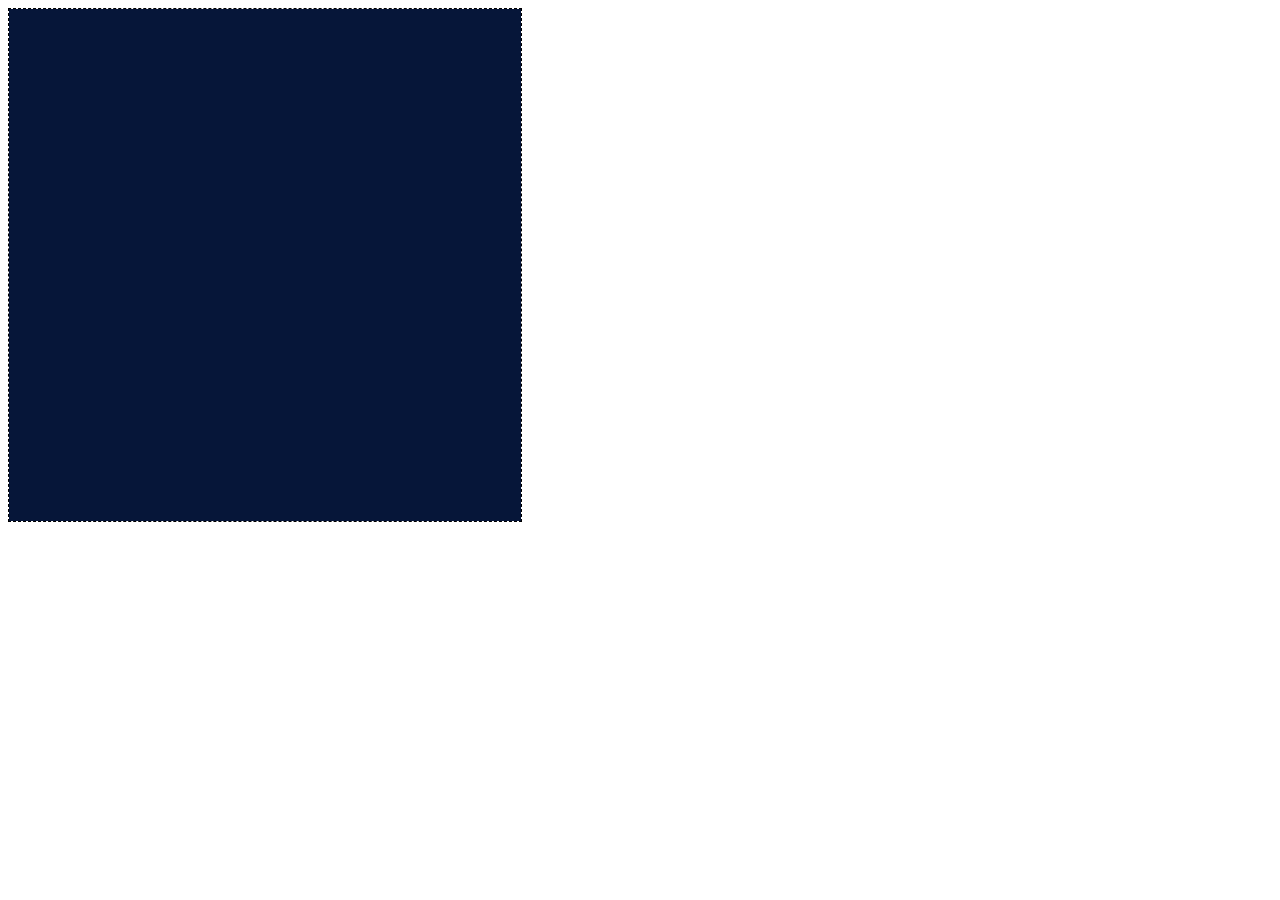
<file: LearningPixi-master/examples/02_displayingTheCanvas.html>
<!doctype html>
<meta charset="utf-8">
<title>Displaying the canvas</title>
<body>
<script src="../pixi/pixi.min.js"></script>
<script>

//Create a Pixi Application
let app = new PIXI.Application({ 
    width: 256, 
    height: 256,                       
    antialiasing: true, 
    transparent: false, 
    resolution: 1
  }
);

//Add the canvas that Pixi automatically created for you to the HTML document
document.body.appendChild(app.view);

//If you want to make the canvas fill the entire window, you can apply this
//CSS styling:
/*
app.renderer.view.style.position = "absolute"
app.renderer.view.style.width = window.innerWidth + "px";
app.renderer.view.style.height = window.innerHeight + "px";
app.renderer.view.style.display = "block";
*/

//The `renderer.view` is just an ordinary `<canvas>` element.
//Here's how you can reference to add an optional dashed 
//border around the canvas 
app.renderer.view.style.border = "1px dashed black";

//To resize the canvas
app.renderer.resize(512, 512);

//To change the background color
app.renderer.backgroundColor = 0x061639;

</script>
</body>
</file>
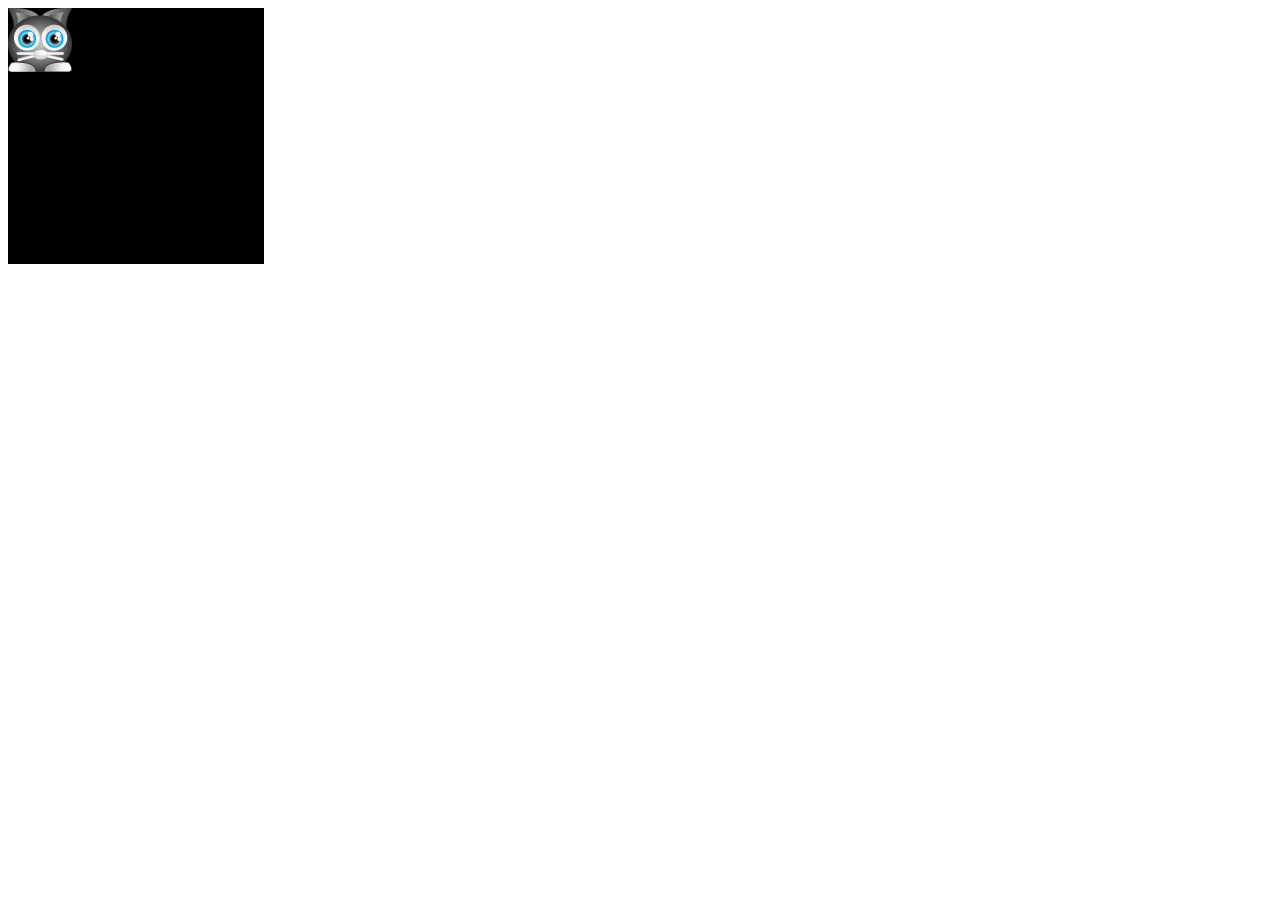
<file: LearningPixi-master/examples/03_spriteFromImage.html>
<!doctype html>
<meta charset="utf-8">
<title>Make a sprite from an image</title>
<body>
<script src="../pixi/pixi.min.js"></script>
<script>

//Create a Pixi Application
let app = new PIXI.Application({ 
    width: 256, 
    height: 256,                       
    antialiasing: true, 
    transparent: false, 
    resolution: 1
  }
);

//Add the canvas that Pixi automatically created for you to the HTML document
document.body.appendChild(app.view);

//load an image and run the `setup` function when it's done
PIXI.loader
  .add("images/cat.png")
  .load(setup);

//This `setup` function will run when the image has loaded
function setup() {

  //Create the cat sprite
  let cat = new PIXI.Sprite(PIXI.loader.resources["images/cat.png"].texture);
  
  //You can also create the `cat` sprite from the texture, like this:
  //let cat = new PIXI.Sprite(PIXI.TextureCache["images/cat.png"]);

  //Add the cat to the stage
  app.stage.addChild(cat);

  //If you ever need to, here's how you can clean out WebGL's GPU
  //memory manually
  /*
  Object.keys(TextureCache).forEach(function(texture) {
    TextureCache[texture].destroy(true);
  });
  */
}
</script>
</body>
</file>
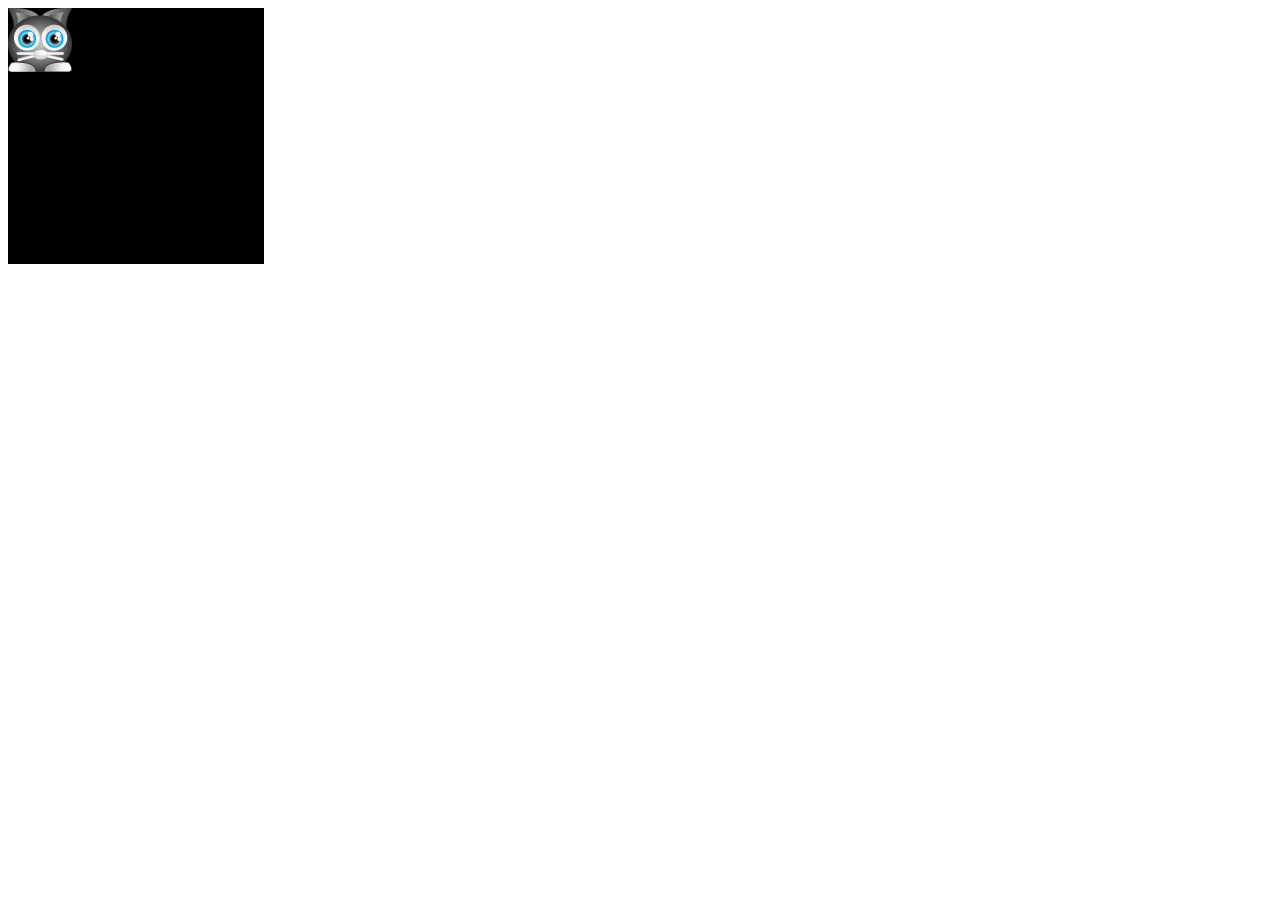
<file: LearningPixi-master/examples/04_aliases.html>
<!doctype html>
<meta charset="utf-8">
<title>Using aliases</title>
<body>
<script src="../pixi/pixi.min.js"></script>
<script>

//Aliases
let Application = PIXI.Application,
    loader = PIXI.loader,
    resources = PIXI.loader.resources,
    Sprite = PIXI.Sprite;

//Create a Pixi Application
let app = new Application({ 
    width: 256, 
    height: 256,                       
    antialiasing: true, 
    transparent: false, 
    resolution: 1
  }
);

//Add the canvas that Pixi automatically created for you to the HTML document
document.body.appendChild(app.view);

//load an image and run the `setup` function when it's done
loader
  .add("images/cat.png")
  .load(setup);

//This `setup` function will run when the image has loaded
function setup() {

  //Create the cat sprite
  let cat = new Sprite(resources["images/cat.png"].texture);
  
  //Add the cat to the stage
  app.stage.addChild(cat);

  //If you ever need to, here's how you can clean out WebGL's GPU
  //memory manually
  /*
  Object.keys(TextureCache).forEach(function(texture) {
    TextureCache[texture].destroy(true);
  });
  */
}
</script>
</body>
</file>
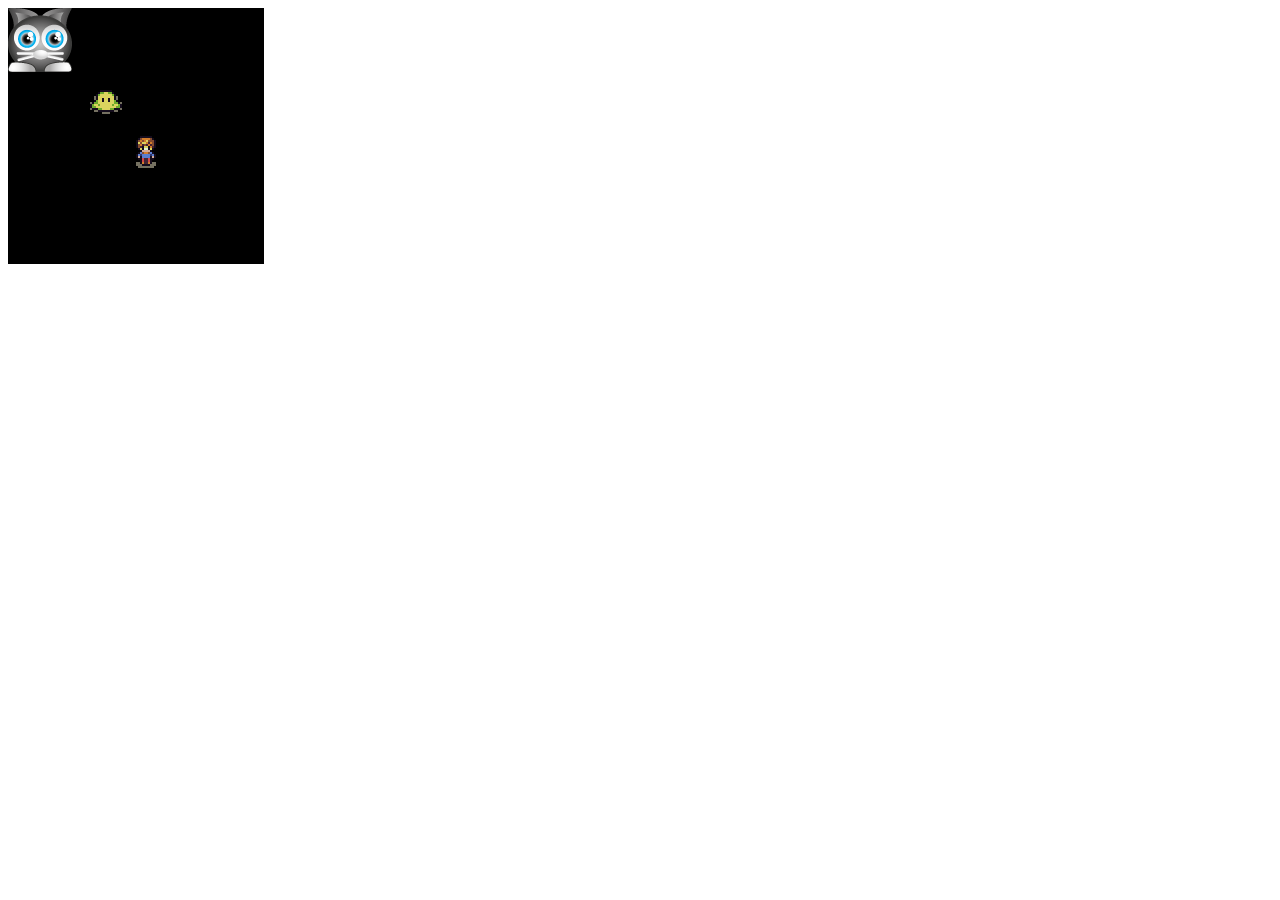
<file: LearningPixi-master/examples/05_loadingProgress.html>
<!doctype html>
<meta charset="utf-8">
<title>Loading progress</title>
<body>
<script src="../pixi/pixi.min.js"></script>
<script>

//Aliases
let Application = PIXI.Application,
    Container = PIXI.Container,
    loader = PIXI.loader,
    resources = PIXI.loader.resources,
    TextureCache = PIXI.utils.TextureCache,
    Sprite = PIXI.Sprite;

//Create a Pixi Application
let app = new Application({ 
    width: 256, 
    height: 256,                       
    antialiasing: true, 
    transparent: false, 
    resolution: 1
  }
);

//Add the canvas that Pixi automatically created for you to the HTML document
document.body.appendChild(app.view);

//Use Pixi's built-in `loader` module to load an image
loader
  .add([
    "images/cat.png",
    "images/blob.png",
    "images/explorer.png"
  ])
  .on("progress", loadProgressHandler)
  .load(setup);

function loadProgressHandler(loader, resource) {

  //Display the file `url` currently being loaded
  console.log("loading: " + resource.url); 

  //If you gave your files names with the `add` method, you can access
  //them like this
  //console.log("loading: " + resource.name);

  //Display the precentage of files currently loaded
  console.log("progress: " + loader.progress + "%"); 
}

function setup() {
  console.log("setup"); 

  //Create the sprites
  let cat = new Sprite(resources["images/cat.png"].texture),
      blob = new Sprite(resources["images/blob.png"].texture),
      explorer = new Sprite(resources["images/explorer.png"].texture);

  //Add the sprites to the stage
  app.stage.addChild(cat);
  app.stage.addChild(blob);
  app.stage.addChild(explorer);

  //Position the sprites
  blob.position.set(82, 82);
  explorer.position.set(128, 128);
  
}
</script>
</body>
</file>
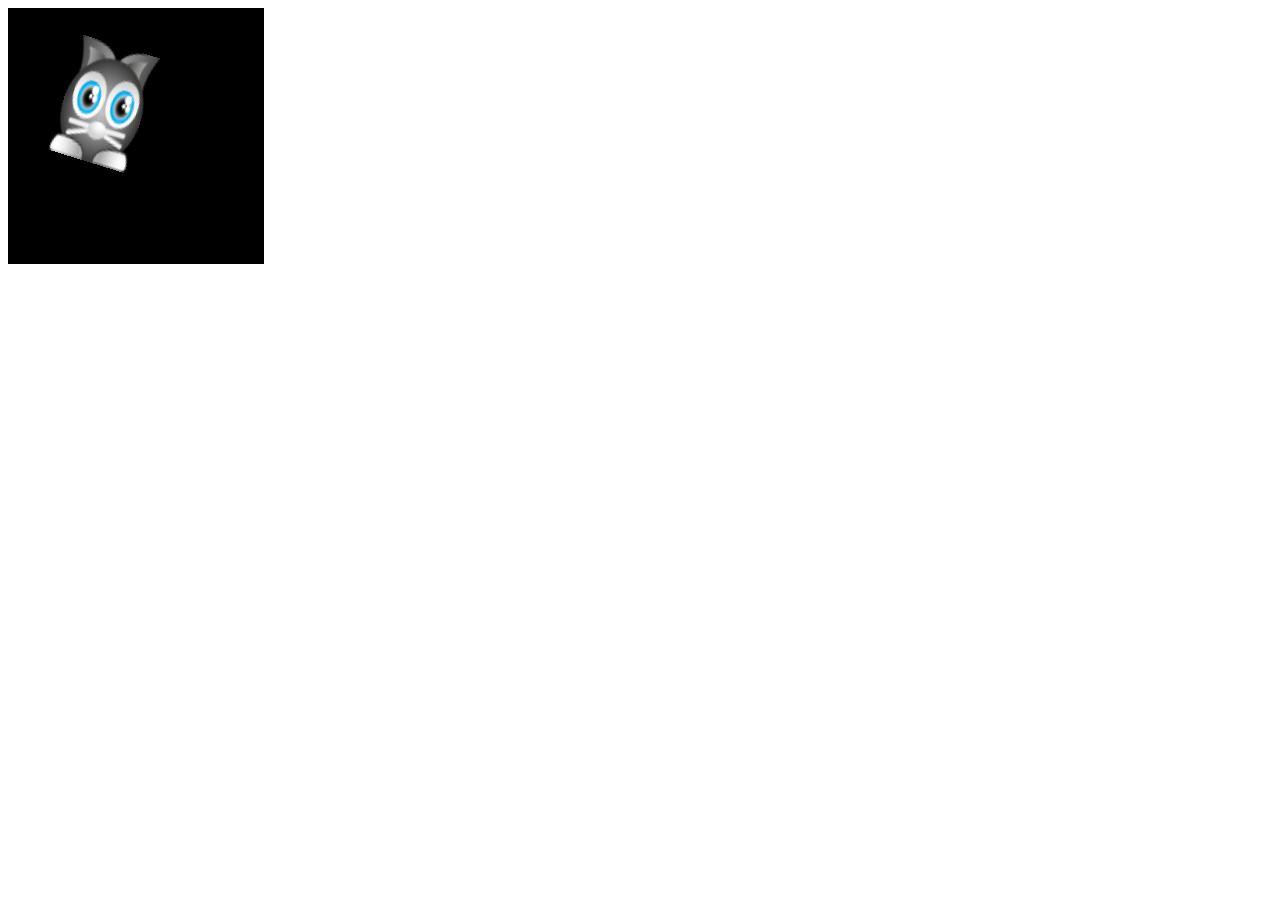
<file: LearningPixi-master/examples/06_positionAndRotation.html>
<!doctype html>
<meta charset="utf-8">
<title>Make a sprite from and image</title>
<body>
<script src="../pixi/pixi.min.js"></script>
<script>

//Aliases
let Application = PIXI.Application,
    Container = PIXI.Container,
    loader = PIXI.loader,
    resources = PIXI.loader.resources,
    TextureCache = PIXI.utils.TextureCache,
    Sprite = PIXI.Sprite;

//Create a Pixi Application
let app = new Application({ 
    width: 256, 
    height: 256,                       
    antialiasing: true, 
    transparent: false, 
    resolution: 1
  }
);

//Add the canvas that Pixi automatically created for you to the HTML document
document.body.appendChild(app.view);

//load an image and run the `setup` function when it's done
loader
  .add("images/cat.png")
  .load(setup);

function setup() {

  //Create the `cat` sprite from the texture
  let cat = new Sprite(resources["images/cat.png"].texture);

  //Position the sprite and change its width and height
  cat.x = 96;
  cat.y = 96;

  //Optionally change the width and height
  cat.width = 80;
  cat.height = 120;

  //Optionally center the sprite's anchor point
  cat.anchor.x = 0.5;
  cat.anchor.y = 0.5;
 
  //Rotate the sprite
  cat.rotation = 0.3;

  //You can use this alternative syntax to set the
  //sprites anchor point, scale and rotation
  /*
  cat.anchor.set(0.5, 0.5);
  cat.position.set(120, 120);
  cat.scale.set(1.5, 3);
  */

  //Add the cat to the stage
  app.stage.addChild(cat);
}
</script>
</body>
</file>
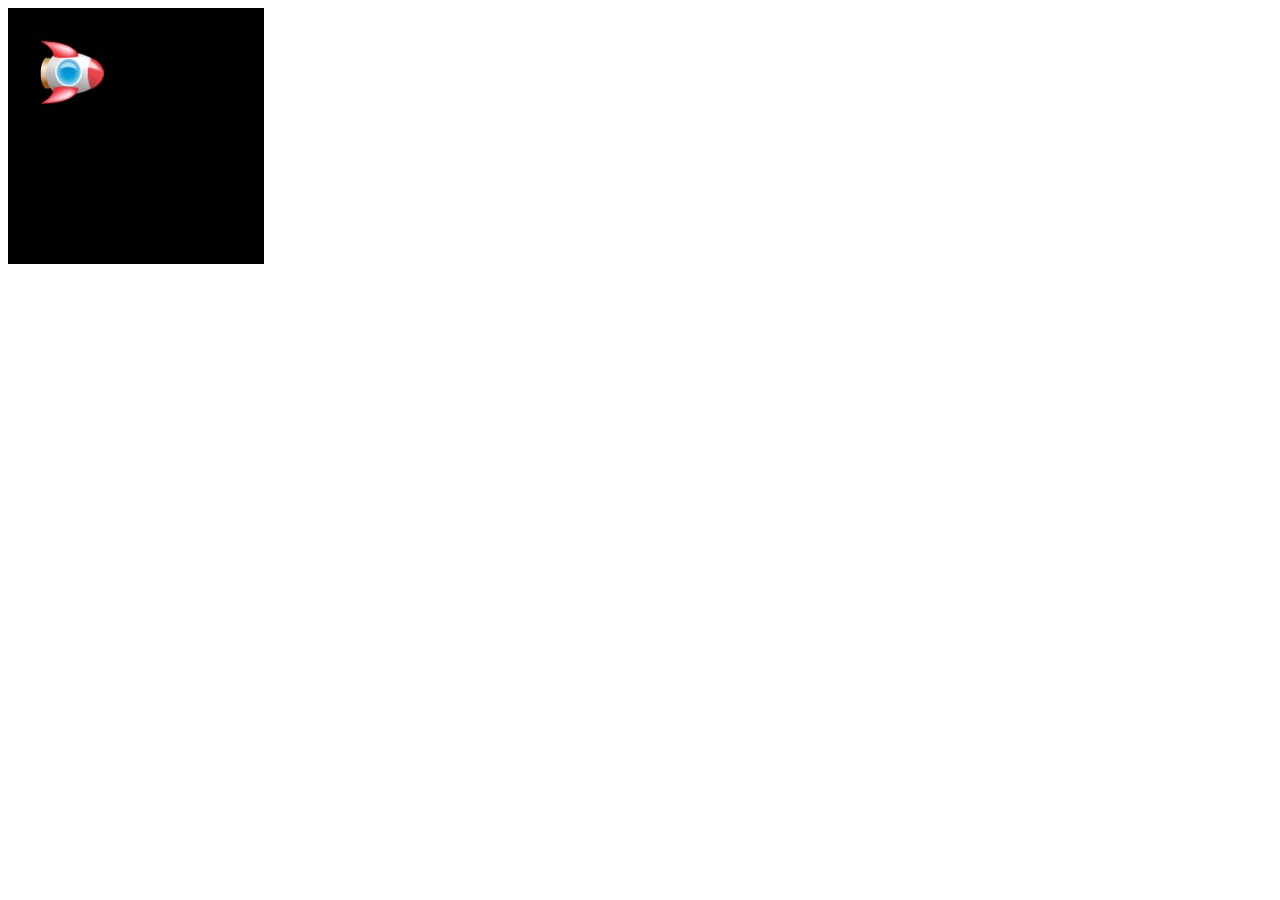
<file: LearningPixi-master/examples/07_spriteFromTileset.html>
<!doctype html>
<meta charset="utf-8">
<title>Make a sprite from a tileset sub-image</title>
<body>
<script src="../pixi/pixi.min.js"></script>
<script>

//Aliases
let Application = PIXI.Application,
    Container = PIXI.Container,
    loader = PIXI.loader,
    resources = PIXI.loader.resources,
    TextureCache = PIXI.utils.TextureCache,
    Sprite = PIXI.Sprite,
    Rectangle = PIXI.Rectangle;

//Create a Pixi Application
let app = new Application({ 
    width: 256, 
    height: 256,                       
    antialiasing: true, 
    transparent: false, 
    resolution: 1
  }
);

//Add the canvas that Pixi automatically created for you to the HTML document
document.body.appendChild(app.view);

//load an image and run the `setup` function when it's done
loader
  .add("images/tileset.png")
  .load(setup);

function setup() {

  //Create the `tileset` sprite from the texture
  let texture = TextureCache["images/tileset.png"];

  //Create a rectangle object that defines the position and
  //size of the sub-image you want to extract from the texture
  let rectangle = new Rectangle(192, 128, 64, 64);

  //Tell the texture to use that rectangular section
  texture.frame = rectangle;

  //Create the sprite from the texture
  let rocket = new Sprite(texture);

  //Position the rocket sprite on the canvas
  rocket.x = 32;
  rocket.y = 32;

  //Optionally use `pivot` to move the sprite's x and y position
  /*
  rocket.pivot.set(32, 32);
  rocket.rotation = 0.3;
  console.log(rocket.position)
  */

  //Add the rocket to the stage
  app.stage.addChild(rocket);
}
</script>
</body>
</file>
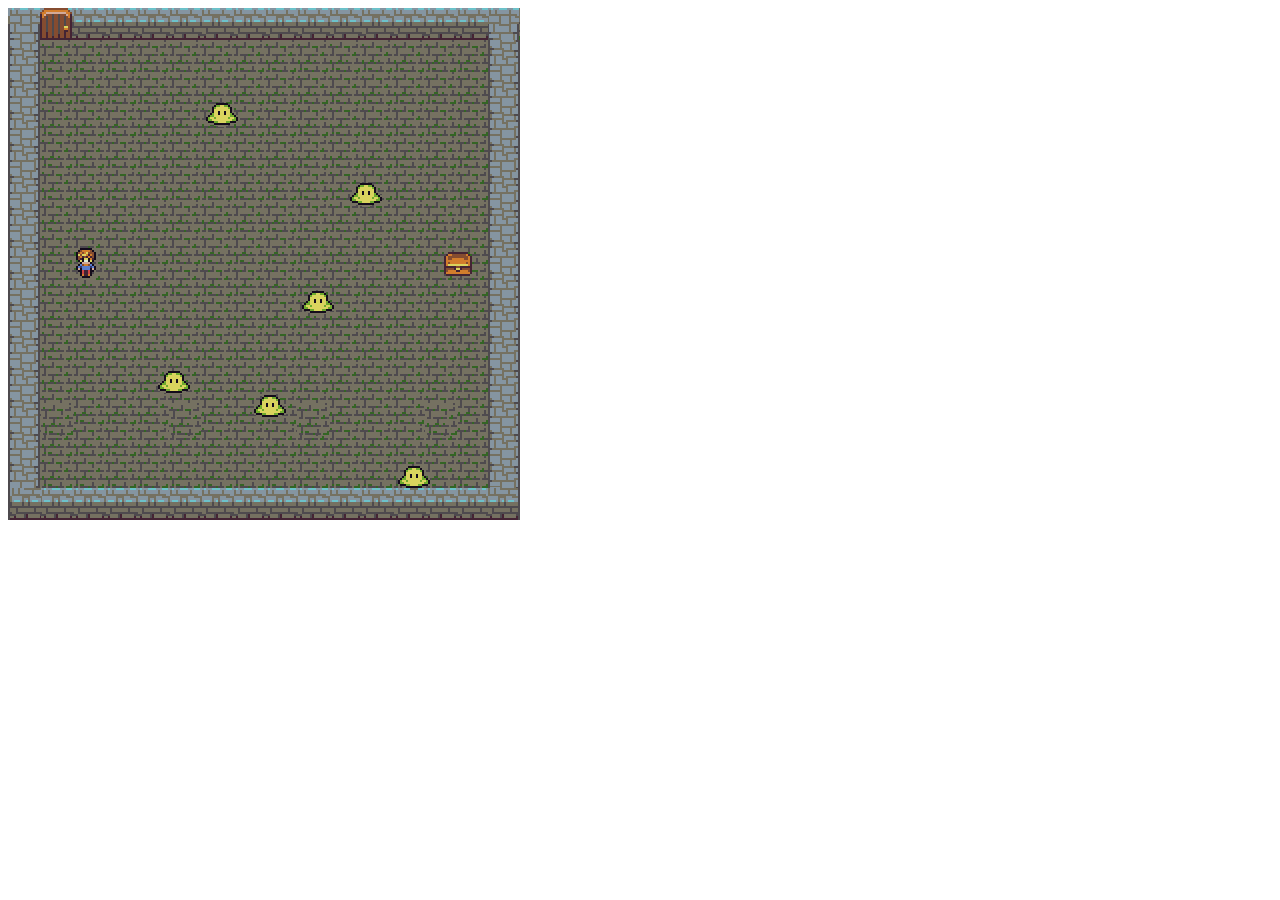
<file: LearningPixi-master/examples/08_spriteFromTextureAtlas.html>
<!doctype html>
<meta charset="utf-8">
<title>Make a sprite from a texture atlas</title>
<body>
<script src="../pixi/pixi.min.js"></script>
<script>

//Aliases
let Application = PIXI.Application,
    Container = PIXI.Container,
    loader = PIXI.loader,
    resources = PIXI.loader.resources,
    TextureCache = PIXI.utils.TextureCache,
    Sprite = PIXI.Sprite,
    Rectangle = PIXI.Rectangle;

//Create a Pixi Application
let app = new Application({ 
    width: 512, 
    height: 512,                       
    antialiasing: true, 
    transparent: false, 
    resolution: 1
  }
);

//Add the canvas that Pixi automatically created for you to the HTML document
document.body.appendChild(app.view);

//load a JSON file and run the `setup` function when it's done
loader
  .add("images/treasureHunter.json")
  .load(setup);

//Define variables that might be used in more 
//than one function
let dungeon, explorer, treasure, door, id;

function setup() {

  //There are 3 ways to make sprites from textures atlas frames

  //1. Access the `TextureCache` directly
  let dungeonTexture = TextureCache["dungeon.png"];
  dungeon = new Sprite(dungeonTexture);
  app.stage.addChild(dungeon);

  //2. Access the texture using throuhg the loader's `resources`:
  explorer = new Sprite(
    resources["images/treasureHunter.json"].textures["explorer.png"]
  );
  explorer.x = 68;

  //Center the explorer vertically
  explorer.y = app.stage.height / 2 - explorer.height / 2;
  app.stage.addChild(explorer);

  //3. Create an optional alias called `id` for all the texture atlas 
  //frame id textures.
  id = PIXI.loader.resources["images/treasureHunter.json"].textures; 
  
  //Make the treasure box using the alias
  treasure = new Sprite(id["treasure.png"]);
  app.stage.addChild(treasure);

  //Position the treasure next to the right edge of the canvas
  treasure.x = app.stage.width - treasure.width - 48;
  treasure.y = app.stage.height / 2 - treasure.height / 2;
  app.stage.addChild(treasure);

  //Make the exit door
  door = new Sprite(id["door.png"]); 
  door.position.set(32, 0);
  app.stage.addChild(door);

  //Make the blobs
  let numberOfBlobs = 6,
      spacing = 48,
      xOffset = 150;

  //Make as many blobs as there are `numberOfBlobs`
  for (let i = 0; i < numberOfBlobs; i++) {

    //Make a blob
    let blob = new Sprite(id["blob.png"]);

    //Space each blob horizontally according to the `spacing` value.
    //`xOffset` determines the point from the left of the screen
    //at which the first blob should be added.
    let x = spacing * i + xOffset;

    //Give the blob a random y position
    //(`randomInt` is a custom function - see below)
    let y = randomInt(0, app.stage.height - blob.height);

    //Set the blob's position
    blob.x = x;
    blob.y = y;

    //Add the blob sprite to the stage
    app.stage.addChild(blob);
  }
}

//The `randomInt` helper function
function randomInt(min, max) {
  return Math.floor(Math.random() * (max - min + 1)) + min;
}

</script>
</body>
</file>
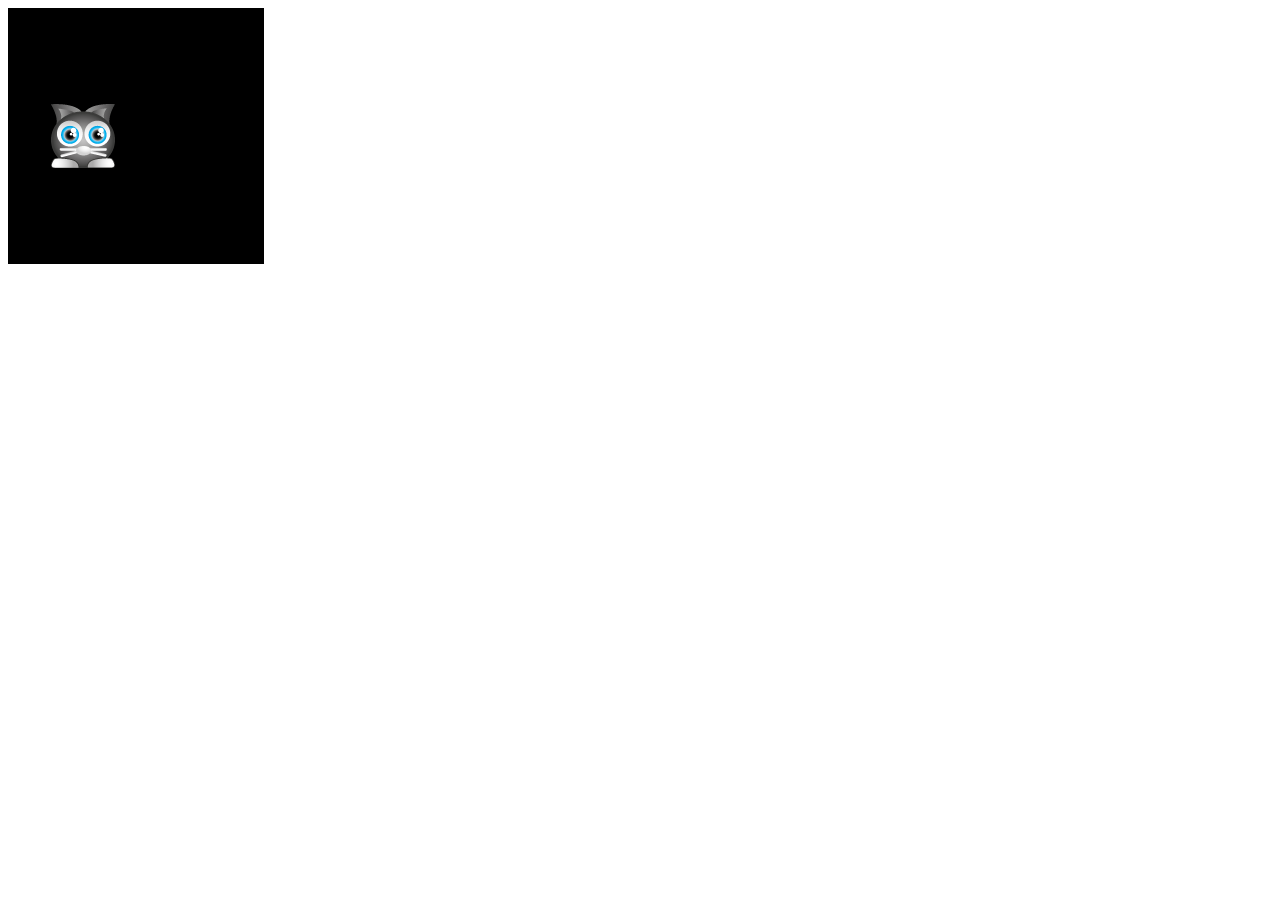
<file: LearningPixi-master/examples/09_movingSprites.html>
<!doctype html>
<meta charset="utf-8">
<title>Moving sprites</title>
<body>
<script src="../pixi/pixi.min.js"></script>
<script>

//Aliases
let Application = PIXI.Application,
    Container = PIXI.Container,
    loader = PIXI.loader,
    resources = PIXI.loader.resources,
    TextureCache = PIXI.utils.TextureCache,
    Sprite = PIXI.Sprite;

//Create a Pixi Application
let app = new Application({ 
    width: 256, 
    height: 256,                       
    antialiasing: true, 
    transparent: false, 
    resolution: 1
  }
);

//Add the canvas that Pixi automatically created for you to the HTML document
document.body.appendChild(app.view);

loader
  .add("images/cat.png")
  .load(setup);

//Define any variables that are used in more than one function
let cat;

function setup() {

  //Create the `cat` sprite 
  cat = new Sprite(resources["images/cat.png"].texture);
  cat.y = 96; 
  app.stage.addChild(cat);
 
  //Start the game loop by adding the `gameLoop` function to
  //Pixi's `ticker` and providing it with a `delta` argument.
  //Any functions added to the `ticker` will be called 60 times per second.
  //This means that the `gameLoop` function (defined in the code ahead) will be updated
  //60 times per second. 
  app.ticker.add(delta => gameLoop(delta));
}

function gameLoop(delta){

  //Move the cat 1 pixel 
  cat.x += 1;

  //The `delta` value represents the amount of fractional lag between frames.
  //You can optionally add it to the cat's position, to make the cat's animation
  //independent of the frame rate. Whether or not you choose to add it is largely an 
  //aestheic choice, and the difference in the effect will only really be noticable
  //if your animation is struggling to keep up with a consistent 60 frames per second
  //display rate.
  //cat.x += 1 + delta;
}
</script>
</body>
</file>
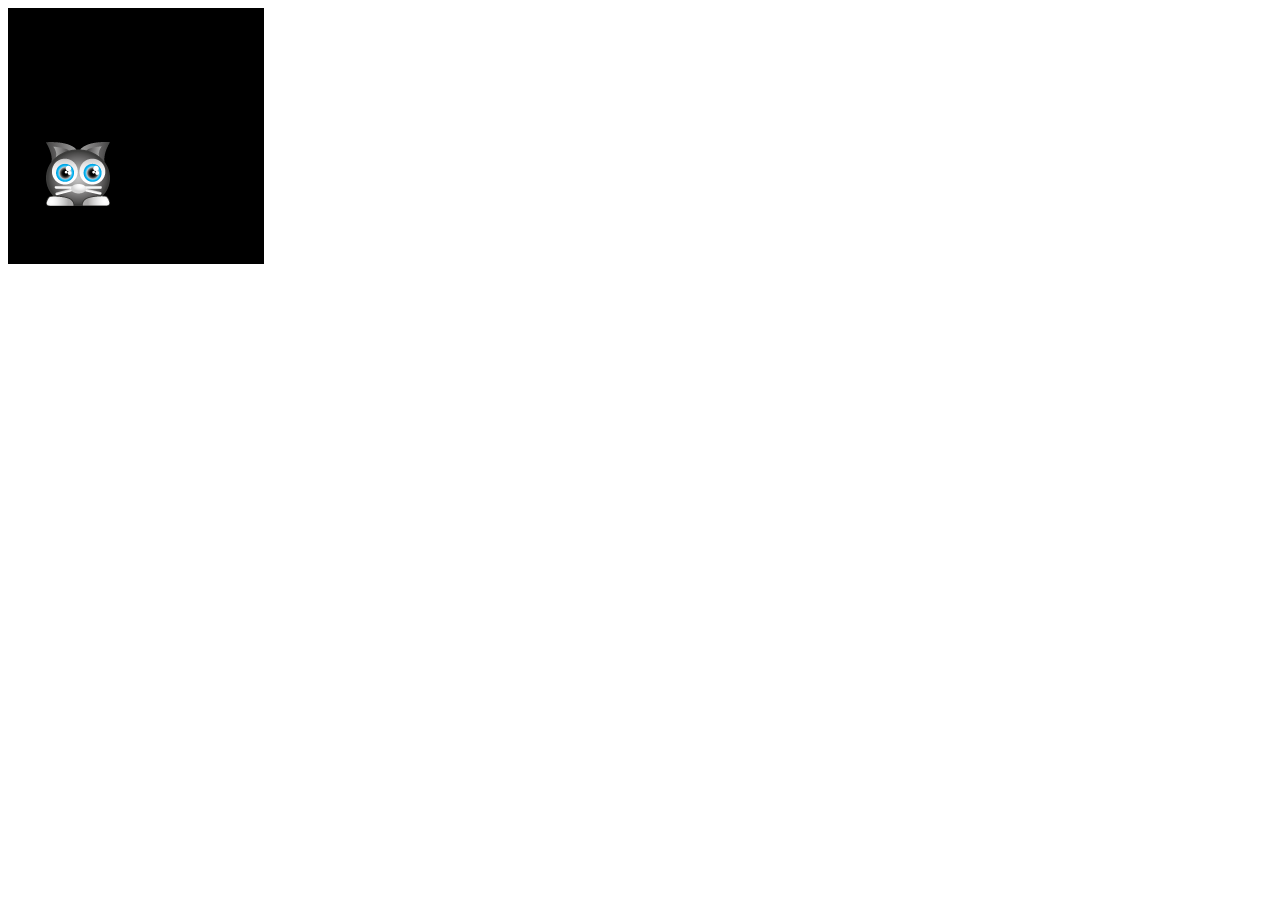
<file: LearningPixi-master/examples/10_velocityVariables.html>
<!doctype html>
<meta charset="utf-8">
<title>Velocity variables</title>
<body>
<script src="../pixi/pixi.min.js"></script>
<script>

//Aliases
let Application = PIXI.Application,
    Container = PIXI.Container,
    loader = PIXI.loader,
    resources = PIXI.loader.resources,
    TextureCache = PIXI.utils.TextureCache,
    Sprite = PIXI.Sprite;

//Create a Pixi Application
let app = new Application({ 
    width: 256, 
    height: 256,                       
    antialiasing: true, 
    transparent: false, 
    resolution: 1
  }
);

//Add the canvas that Pixi automatically created for you to the HTML document
document.body.appendChild(app.view);

loader
  .add("images/cat.png")
  .load(setup);

//Define any variables that are used in more than one function
let cat;

function setup() {

  //Create the `cat` sprite 
  cat = new Sprite(resources["images/cat.png"].texture);
  cat.y = 96; 
  cat.vx = 0;
  cat.vy = 0;
  app.stage.addChild(cat);
 
  //Start the game loop 
  app.ticker.add(delta => gameLoop(delta));
}

function gameLoop(delta){

  //Update the cat's velocity
  cat.vx = 1;
  cat.vy = 1;

  //Apply the velocity values to the cat's 
  //position to make it move
  cat.x += cat.vx;
  cat.y += cat.vy;
}
</script>
</body>
</file>
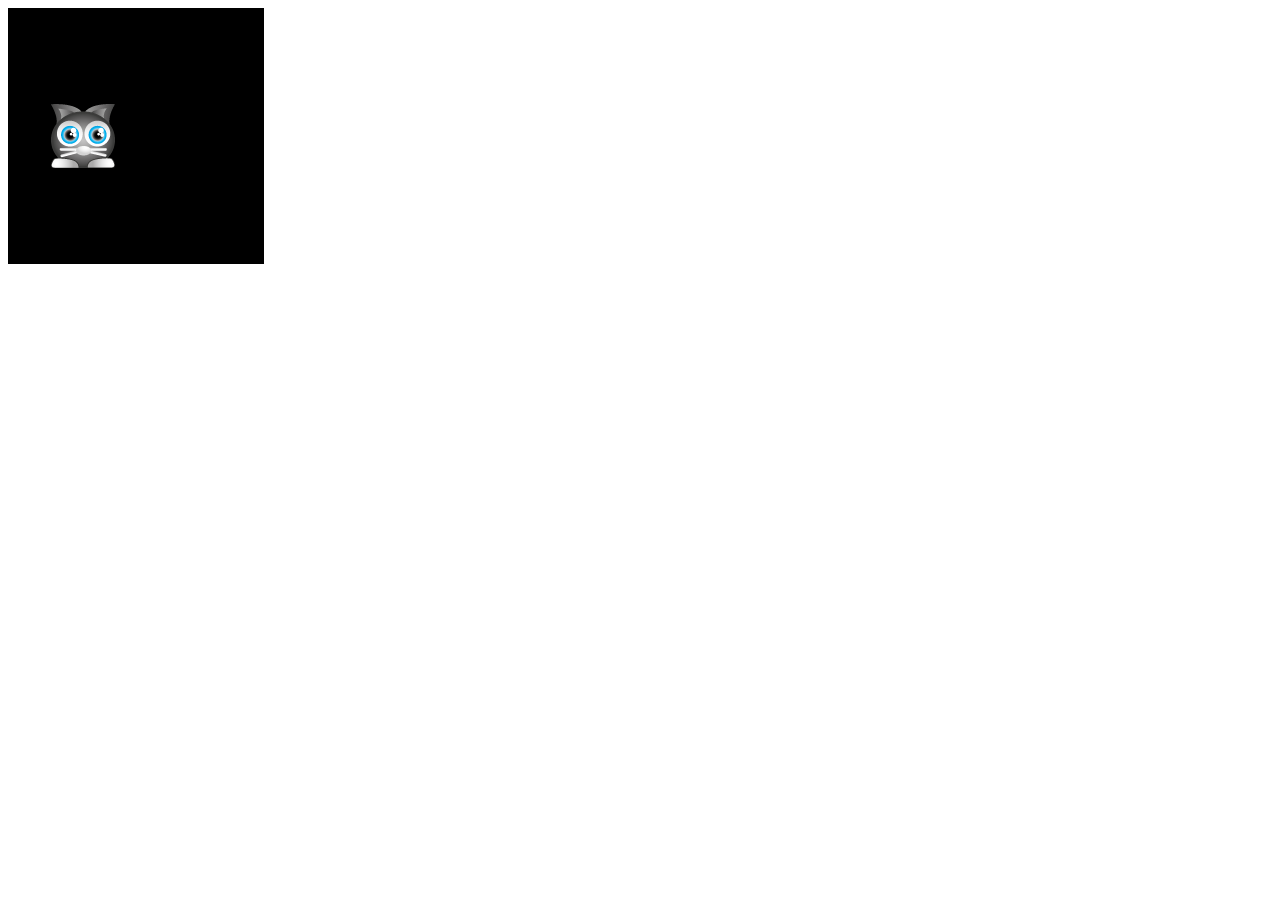
<file: LearningPixi-master/examples/11_gameStates.html>
<!doctype html>
<meta charset="utf-8">
<title>Game states</title>
<body>
<script src="../pixi/pixi.min.js"></script>
<script>

//Aliases
let Application = PIXI.Application,
    Container = PIXI.Container,
    loader = PIXI.loader,
    resources = PIXI.loader.resources,
    TextureCache = PIXI.utils.TextureCache,
    Sprite = PIXI.Sprite;

//Create a Pixi Application
let app = new Application({ 
    width: 256, 
    height: 256,                       
    antialiasing: true, 
    transparent: false, 
    resolution: 1
  }
);

//Add the canvas that Pixi automatically created for you to the HTML document
document.body.appendChild(app.view);

loader
  .add("images/cat.png")
  .load(setup);

//Define any variables that are used in more than one function
let cat, state;

function setup() {

  //Create the `cat` sprite 
  cat = new Sprite(resources["images/cat.png"].texture);
  cat.y = 96; 
  cat.vx = 0;
  cat.vy = 0;
  app.stage.addChild(cat);

  //Set the game state
  state = play;
 
  //Start the game loop 
  app.ticker.add(delta => gameLoop(delta));
}

function gameLoop(delta){

  //Update the current game state:
  state(delta);
}

function play(delta) {

  //Move the cat 1 pixel to the right each frame
  cat.vx = 1
  cat.x += cat.vx;
}

</script>
</body>
</file>
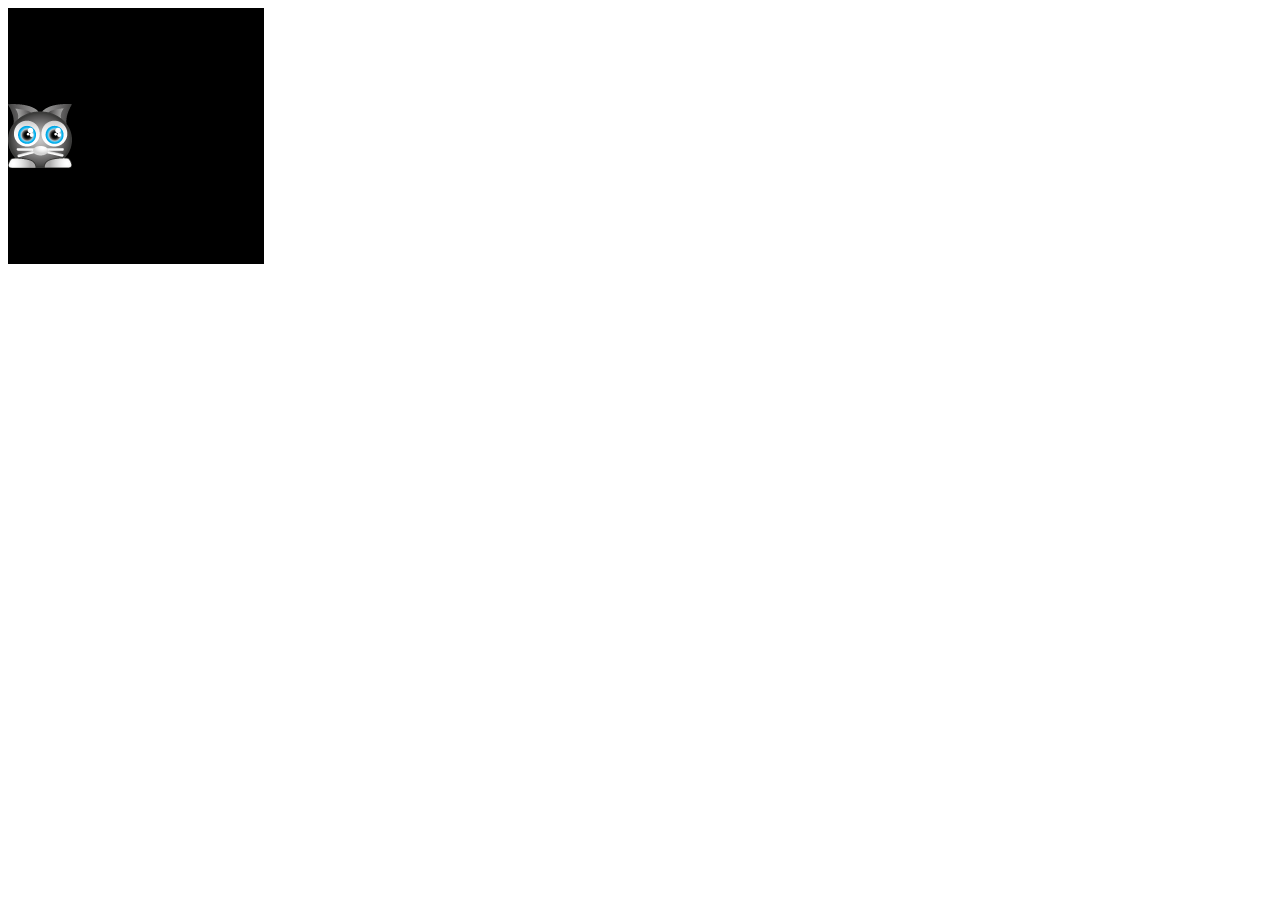
<file: LearningPixi-master/examples/12_keyboardMovement.html>
<!doctype html>
<meta charset="utf-8">
<title>Keyboard movment</title>
<body>
<script src="../pixi/pixi.min.js"></script>
<script>

//Aliases
let Application = PIXI.Application,
    Container = PIXI.Container,
    loader = PIXI.loader,
    resources = PIXI.loader.resources,
    TextureCache = PIXI.utils.TextureCache,
    Sprite = PIXI.Sprite;

//Create a Pixi Application
let app = new Application({ 
    width: 256, 
    height: 256,                       
    antialiasing: true, 
    transparent: false, 
    resolution: 1
  }
);

//Add the canvas that Pixi automatically created for you to the HTML document
document.body.appendChild(app.view);

loader
  .add("images/cat.png")
  .load(setup);

//Define any variables that are used in more than one function
var cat, state;

function setup() {

  //Create the `cat` sprite 
  cat = new Sprite(resources["images/cat.png"].texture);
  cat.y = 96; 
  cat.vx = 0;
  cat.vy = 0;
  app.stage.addChild(cat);

  //Capture the keyboard arrow keys
  let left = keyboard(37),
      up = keyboard(38),
      right = keyboard(39),
      down = keyboard(40);

  //Left arrow key `press` method
  left.press = () => {
    //Change the cat's velocity when the key is pressed
    cat.vx = -5;
    cat.vy = 0;
  };
  
  //Left arrow key `release` method
  left.release = () => {
    //If the left arrow has been released, and the right arrow isn't down,
    //and the cat isn't moving vertically:
    //Stop the cat
    if (!right.isDown && cat.vy === 0) {
      cat.vx = 0;
    }
  };

  //Up
  up.press = () => {
    cat.vy = -5;
    cat.vx = 0;
  };
  up.release = () => {
    if (!down.isDown && cat.vx === 0) {
      cat.vy = 0;
    }
  };

  //Right
  right.press = () => {
    cat.vx = 5;
    cat.vy = 0;
  };
  right.release = () => {
    if (!left.isDown && cat.vy === 0) {
      cat.vx = 0;
    }
  };

  //Down
  down.press = () => {
    cat.vy = 5;
    cat.vx = 0;
  };
  down.release = () => {
    if (!up.isDown && cat.vx === 0) {
      cat.vy = 0;
    }
  };

  //Set the game state
  state = play;
 
  //Start the game loop 
  app.ticker.add(delta => gameLoop(delta));
}

function gameLoop(delta){

  //Update the current game state:
  state(delta);
}

function play(delta) {

  //Use the cat's velocity to make it move
  cat.x += cat.vx;
  cat.y += cat.vy
}

//The `keyboard` helper function
function keyboard(keyCode) {
  var key = {};
  key.code = keyCode;
  key.isDown = false;
  key.isUp = true;
  key.press = undefined;
  key.release = undefined;
  //The `downHandler`
  key.downHandler = event => {
    if (event.keyCode === key.code) {
      if (key.isUp && key.press) key.press();
      key.isDown = true;
      key.isUp = false;
    }
    event.preventDefault();
  };

  //The `upHandler`
  key.upHandler = event => {
    if (event.keyCode === key.code) {
      if (key.isDown && key.release) key.release();
      key.isDown = false;
      key.isUp = true;
    }
    event.preventDefault();
  };

  //Attach event listeners
  window.addEventListener(
    "keydown", key.downHandler.bind(key), false
  );
  window.addEventListener(
    "keyup", key.upHandler.bind(key), false
  );
  return key;
}

</script>
</body>
</file>
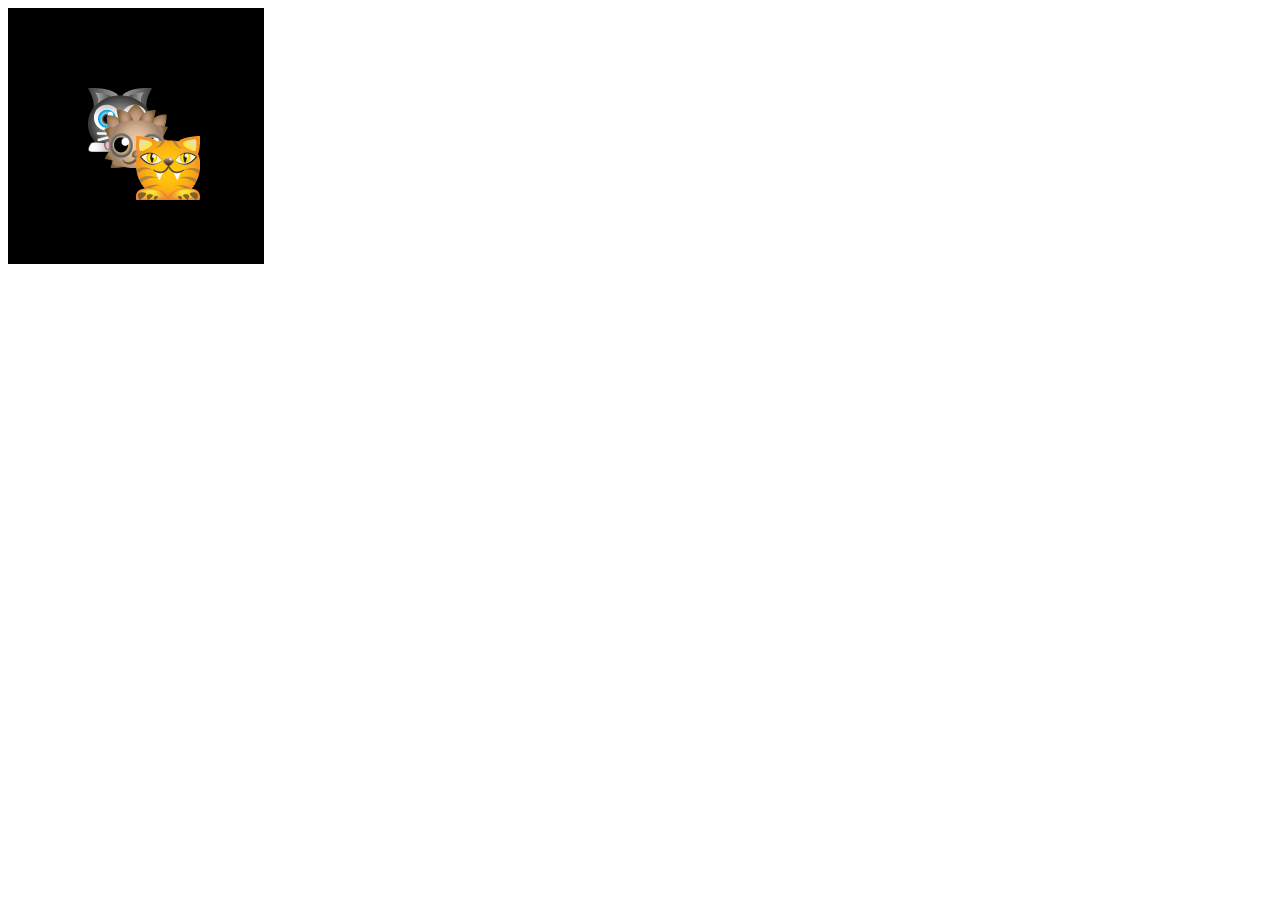
<file: LearningPixi-master/examples/13_groupingSprites.html>
<!doctype html>
<meta charset="utf-8">
<title>Grouping sprites</title>
<body>
<script src="../pixi/pixi.min.js"></script>
<script>

//Aliases
let Application = PIXI.Application,
    Container = PIXI.Container,
    loader = PIXI.loader,
    resources = PIXI.loader.resources,
    TextureCache = PIXI.utils.TextureCache,
    Sprite = PIXI.Sprite;

//Create a Pixi Application
let app = new Application({ 
    width: 256, 
    height: 256,                       
    antialiasing: true, 
    transparent: false, 
    resolution: 1
  }
);

//Add the canvas that Pixi automatically created for you to the HTML document
document.body.appendChild(app.view);

//load a JSON file and run the `setup` function when it's done
loader
  .add("images/animals.json")
  .load(setup);


function setup() {

  //There are three ways to make sprites from textures atlas frames

  //Make the three animal sprites

  //Create an alias for the texture atlas frame ids
  let id = resources["images/animals.json"].textures;

  //The cat
  let cat = new Sprite(id["cat.png"]);
  cat.position.set(16, 16);

  //The hedgehog
  let hedgehog = new Sprite(id["hedgehog.png"]);
  hedgehog.position.set(32, 32);

  //The tiger
  let tiger = new Sprite(id["tiger.png"]);
  tiger.position.set(64, 64);

  //Group the animals
  let animals = new Container();
  animals.addChild(cat);
  animals.addChild(hedgehog);
  animals.addChild(tiger);

  //Add the `animals` group to the stage
  app.stage.addChild(animals);

  //Change the position of the group
  animals.position.set(64, 64);

  //Optionally change the group's width and height
  //animals.width = 200;
  //animals.height = 200;

  //Find out what the `animal` groups's children are

  console.log(animals.children);
  //Displays: [Sprite, Sprite, Sprite]

  //Find out what the group's position and size is

  console.log(animals.position); 
  //Displays: Point{x: 0, y: 0 ...}

  console.log(animals.width);
  //Displays: 112

  console.log(animals.height);
  //Displays: 112 

  //Find the cat's local position
  console.log(cat.x);
  //Displays: 16
  
  //Find the cat's global position
  console.log(animals.toGlobal(cat.position));
  //Displays: Point{x: 80, y: 80...};

  //Use `getGlobalPosition` to find the sprite's 
  //global position
  console.log("Tiger world x: " + tiger.getGlobalPosition().x);
  console.log("Tiger world y: " + tiger.getGlobalPosition().y);

  //Use `toLocal` to find a sprite's position relative to another sprite
  console.log("Tiger local x: " + tiger.toLocal(tiger.position, hedgehog).x);
  console.log("Tiger local y: " + tiger.toLocal(tiger.position, hedgehog).y);
  
  
  //If you don't know what group the sprite belongs to, use the
  //sprite's `parent` property.
  //console.log(cat.parent.toGlobal(cat.position));
}

</script>
</body>
</file>
